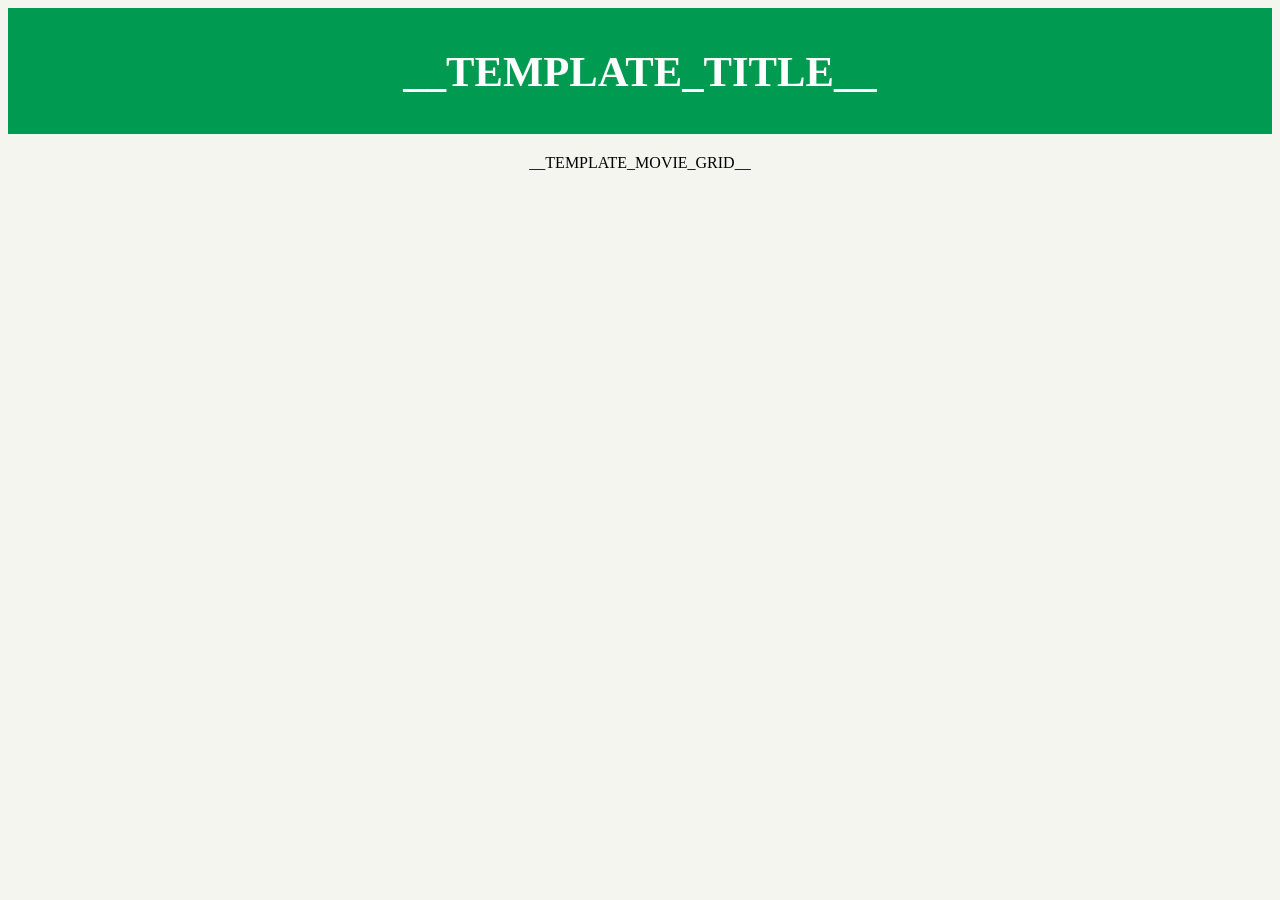
<file: _static/index_template.html>
<!DOCTYPE html>
<html lang="en">
<head>
    <title>My Movie App</title>
    <link rel="stylesheet" href="style.css"/>
</head>
<body>
<div class="list-movies-title">
    <h1>__TEMPLATE_TITLE__</h1>
</div>
<div>
    <ol class="movie-grid">
        __TEMPLATE_MOVIE_GRID__
    </ol>
</div>
</body>
</html>
</file>
<file: _static/style.css>
body {
  background: #F5F5F0;
  color: black;
  font-family: Monaco;
}

.list-movies-title {
  padding: 10px 0;
  background: #009B50;
  color: white;
  text-align: center;
  font-size: 16pt;
}

.movie-grid {
  list-style-type: none;
  padding: 0;
  margin: 0;
  margin-top: 20px;
  display: flex;
  justify-content: center;
}

.movie-grid li {
  padding: 10px 15px;
  text-align: left;
}

.movie {
  width: 140px;
}

.movie-title,
.movie-year {
  font-size: 0.8em;
  text-align: center;
}

.movie-title {
  margin-top: 10px;
}

.movie-year {
  color: #999;
}


.movie-poster {
    box-shadow: 0 3px 6px rgba(0, 0, 0, 0.16), 0 3px 6px rgba(0, 0, 0, 0.23);
    width: 128px;
    height: 193px;
}

.tooltip {
  position: relative;
  display: inline-block;
  cursor: pointer;
}

.tooltiptext {
  visibility: hidden;
  width: 130px;
  background-color: lightgrey;
  color: black;
  text-align: center;
  border-radius: 6px;
  padding: 5px 0;
  position: absolute;
  z-index: 1;
  bottom: 100%;
}

.tooltip:hover .tooltiptext {
  visibility: visible;
}
</file>
